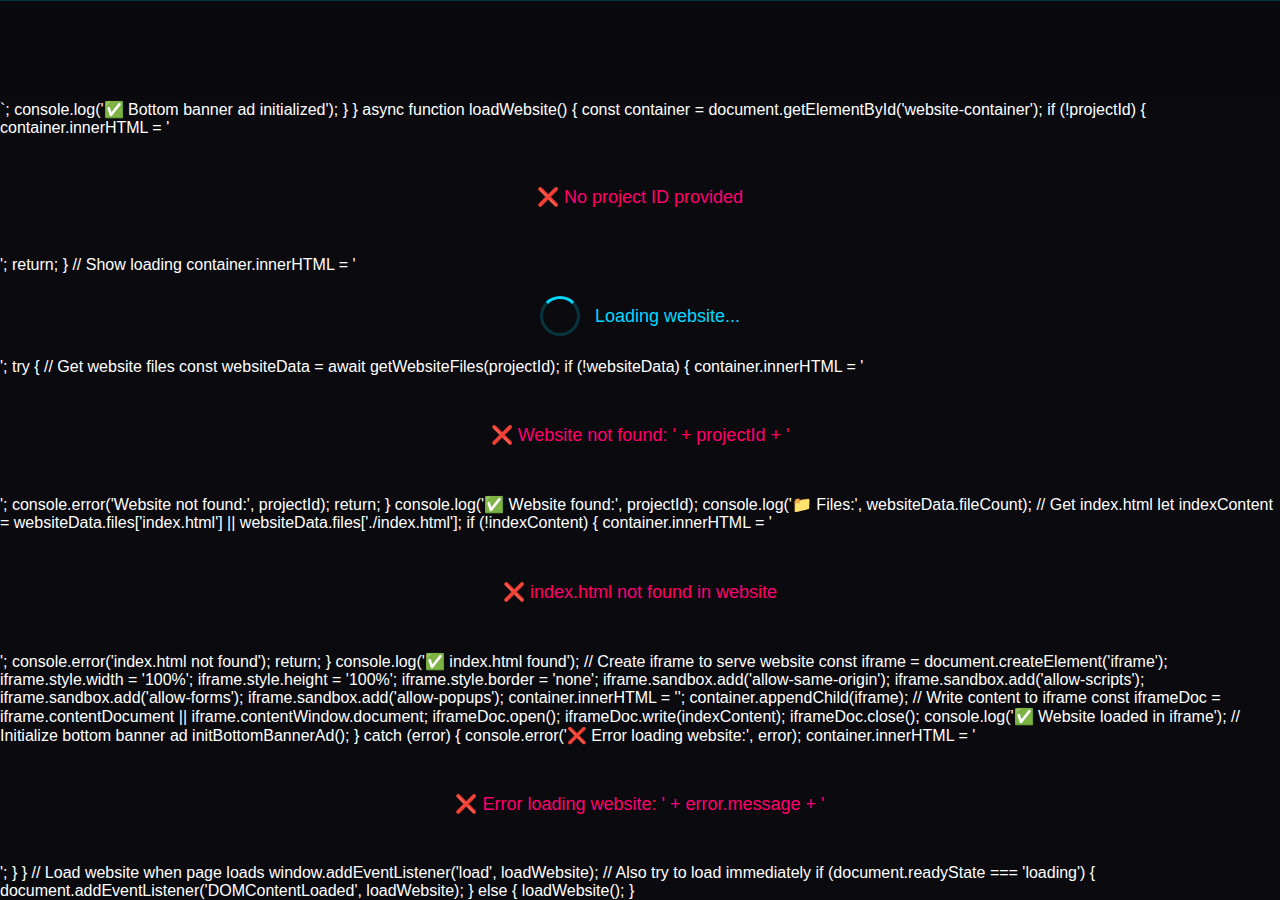
<file: websites/viewer.html>
<!DOCTYPE html>
<html lang="en">
<head>
    <meta charset="UTF-8">
    <meta name="viewport" content="width=device-width, initial-scale=1.0">
    <title>Website Viewer</title>
    <style>
        * {
            margin: 0;
            padding: 0;
            box-sizing: border-box;
        }
        
        body {
            font-family: -apple-system, BlinkMacSystemFont, 'Segoe UI', Roboto, Oxygen, Ubuntu, Cantarell, sans-serif;
            background: #0a0a0f;
            color: #fff;
            display: flex;
            flex-direction: column;
            height: 100vh;
        }
        
        #website-container {
            width: 100%;
            flex: 1;
            overflow: auto;
        }
        
        #adsterra-bottom-banner {
            text-align: center;
            background: rgba(10, 10, 15, 0.95);
            border-top: 1px solid rgba(0, 240, 255, 0.2);
            padding: 1rem;
            z-index: 999;
            position: relative;
            min-height: 100px;
            display: flex;
            justify-content: center;
            align-items: center;
        }
        
        .error-message {
            display: flex;
            align-items: center;
            justify-content: center;
            height: 100vh;
            background: #0a0a0f;
            color: #ff006e;
            font-size: 18px;
            text-align: center;
            padding: 20px;
        }
        
        .loading {
            display: flex;
            align-items: center;
            justify-content: center;
            height: 100vh;
            background: #0a0a0f;
            color: #00d9ff;
            font-size: 18px;
        }
        
        .spinner {
            border: 3px solid rgba(0, 217, 255, 0.2);
            border-top: 3px solid #00d9ff;
            border-radius: 50%;
            width: 40px;
            height: 40px;
            animation: spin 1s linear infinite;
            margin-right: 15px;
        }
        
        @keyframes spin {
            0% { transform: rotate(0deg); }
            100% { transform: rotate(360deg); }
        }
    </style>
</head>
<body>
    <div id="website-container"></div>
    
    <!-- Bottom Banner Ad -->
    <div id="adsterra-bottom-banner"></div>
    
    <script src="../website-upload-handler.js"></script>
    <script>
        // Adsterra Banner Ad Configuration
        const ADSTERRA_BANNER_ID = '27970529';
        
        // Get project ID from URL
        const urlParams = new URLSearchParams(window.location.pathname);
        const projectId = window.location.pathname.split('/').filter(p => p && p !== 'websites' && p !== 'viewer.html')[0];
        
        console.log('🌐 Website Viewer loaded');
        console.log('🆔 Project ID:', projectId);
        console.log('📊 Adsterra Banner ID:', ADSTERRA_BANNER_ID);
        
        // Initialize bottom banner ad
        function initBottomBannerAd() {
            const bannerContainer = document.getElementById('adsterra-bottom-banner');
            if (bannerContainer) {
                bannerContainer.innerHTML = `
                    <script type="text/javascript">
                        atOptions = {
                            'key' : '779a2864d9bc1409750cb7ab28a1f9d0',
                            'format' : 'iframe',
                            'height' : 90,
                            'width' : 728,
                            'params' : {}
                        };
                    </script>
                    <script type="text/javascript" src="//www.highperformanceformat.com/779a2864d9bc1409750cb7ab28a1f9d0/invoke.js"></script>
                `;
                console.log('✅ Bottom banner ad initialized');
            }
        }
        
        async function loadWebsite() {
            const container = document.getElementById('website-container');
            
            if (!projectId) {
                container.innerHTML = '<div class="error-message">❌ No project ID provided</div>';
                return;
            }
            
            // Show loading
            container.innerHTML = '<div class="loading"><div class="spinner"></div>Loading website...</div>';
            
            try {
                // Get website files
                const websiteData = await getWebsiteFiles(projectId);
                
                if (!websiteData) {
                    container.innerHTML = '<div class="error-message">❌ Website not found: ' + projectId + '</div>';
                    console.error('Website not found:', projectId);
                    return;
                }
                
                console.log('✅ Website found:', projectId);
                console.log('📁 Files:', websiteData.fileCount);
                
                // Get index.html
                let indexContent = websiteData.files['index.html'] || websiteData.files['./index.html'];
                
                if (!indexContent) {
                    container.innerHTML = '<div class="error-message">❌ index.html not found in website</div>';
                    console.error('index.html not found');
                    return;
                }
                
                console.log('✅ index.html found');
                
                // Create iframe to serve website
                const iframe = document.createElement('iframe');
                iframe.style.width = '100%';
                iframe.style.height = '100%';
                iframe.style.border = 'none';
                iframe.sandbox.add('allow-same-origin');
                iframe.sandbox.add('allow-scripts');
                iframe.sandbox.add('allow-forms');
                iframe.sandbox.add('allow-popups');
                
                container.innerHTML = '';
                container.appendChild(iframe);
                
                // Write content to iframe
                const iframeDoc = iframe.contentDocument || iframe.contentWindow.document;
                iframeDoc.open();
                iframeDoc.write(indexContent);
                iframeDoc.close();
                
                console.log('✅ Website loaded in iframe');
                
                // Initialize bottom banner ad
                initBottomBannerAd();
                
            } catch (error) {
                console.error('❌ Error loading website:', error);
                container.innerHTML = '<div class="error-message">❌ Error loading website: ' + error.message + '</div>';
            }
        }
        
        // Load website when page loads
        window.addEventListener('load', loadWebsite);
        
        // Also try to load immediately
        if (document.readyState === 'loading') {
            document.addEventListener('DOMContentLoaded', loadWebsite);
        } else {
            loadWebsite();
        }
    </script>
</body>
</html>
</file>
